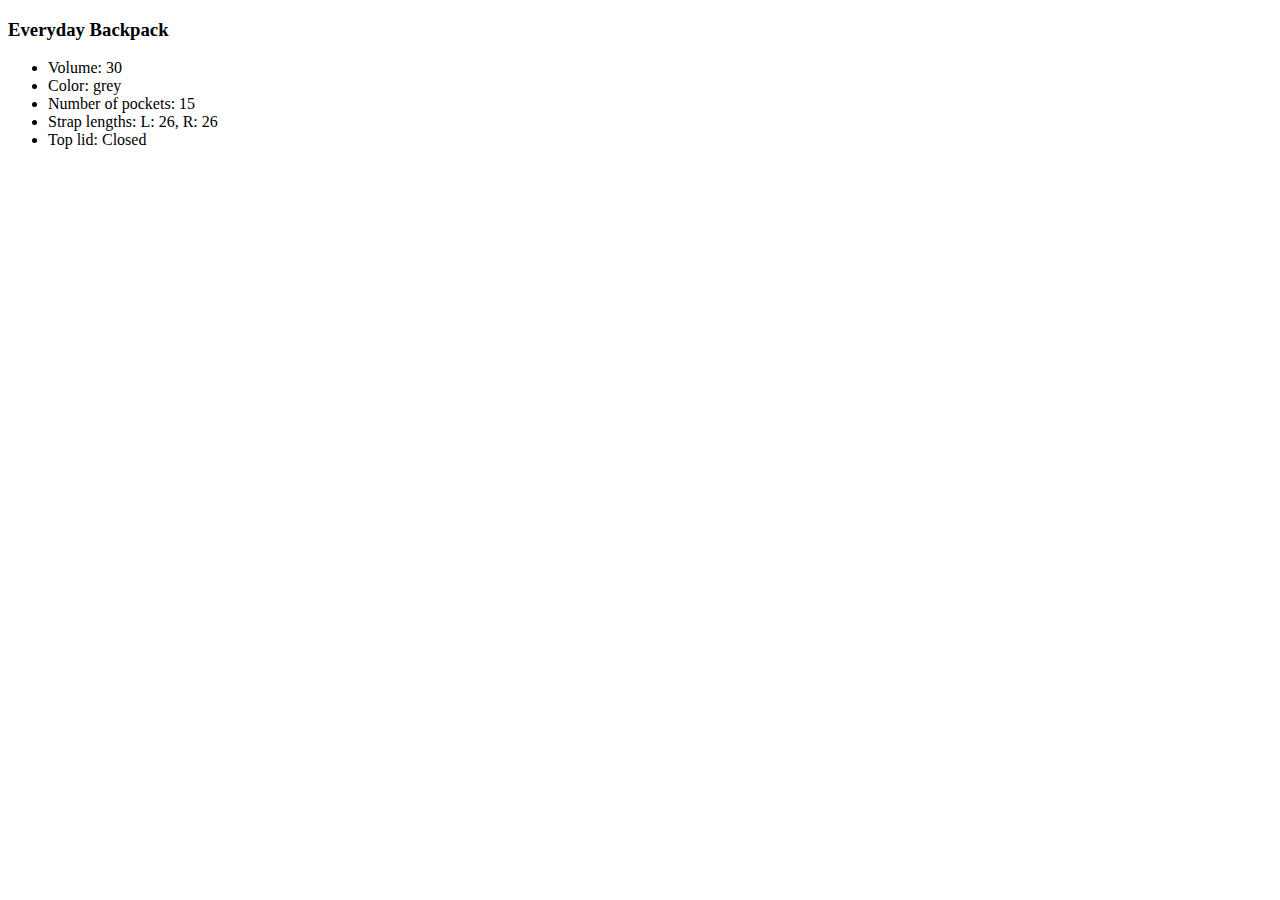
<file: 01_04/index.html>
<!DOCTYPE html>
<html lang="en">
  <head>
    <meta charset="UTF-8" />
    <meta name="viewport" content="width=device-width, initial-scale=1.0" />
    <title>Console demo</title>
    <script src="script.js" defer></script>
  </head>
  <body></body>
</html>
</file>
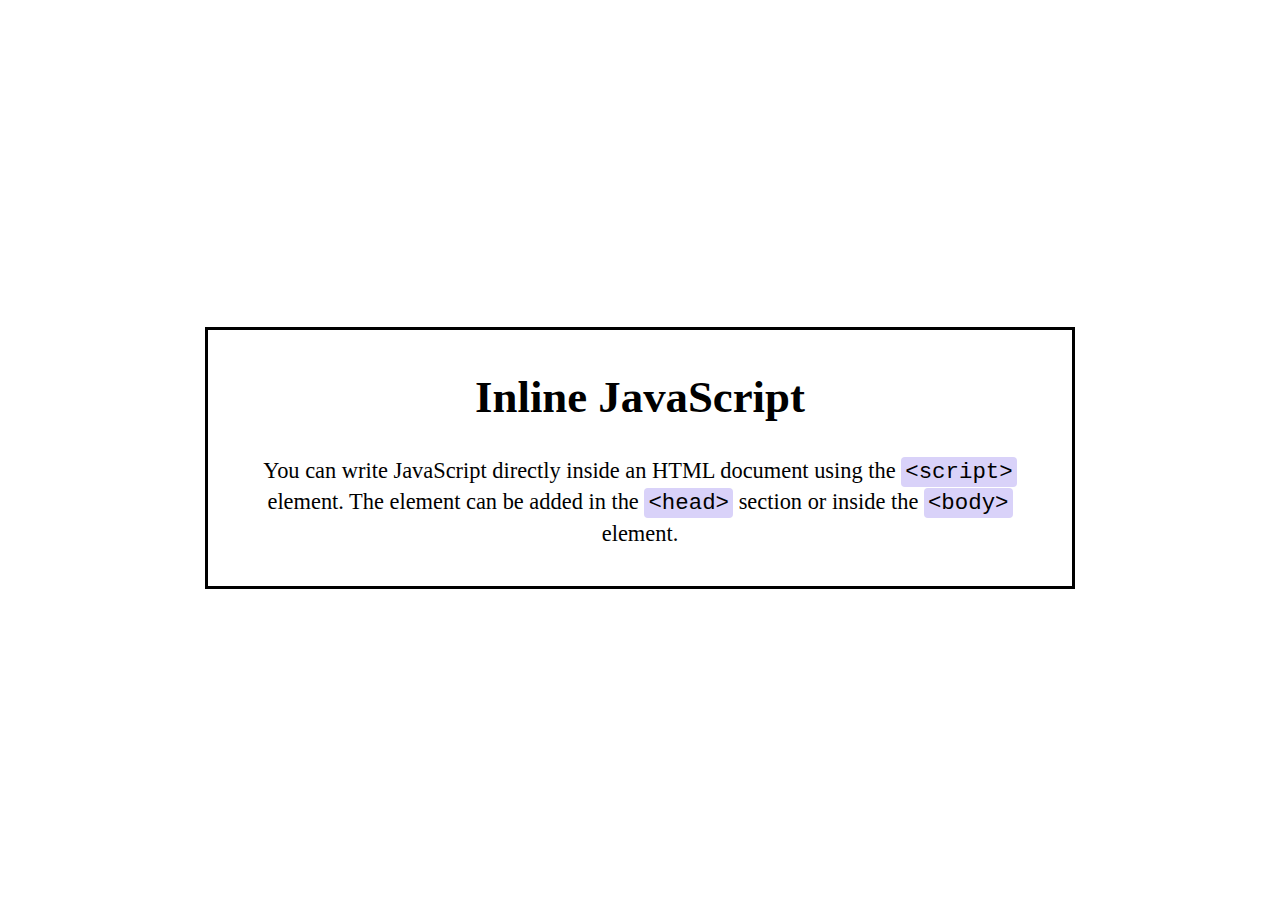
<file: 02_01/index.html>
<!DOCTYPE html>
<html lang="en">
  <head>
    <meta charset="UTF-8" />
    <meta name="viewport" content="width=device-width, initial-scale=1.0" />
    <title>Inline JavaScript</title>
    <style>
      main {
        display: flex;
        width: 100%;
        height: 100vh;
        justify-content: center;
        align-items: center;
      }

      .info {
        max-width: 50rem;
        margin: 1rem;
        padding: 0.5rem 2rem 1rem;
        border: 3px solid black;
        font-size: 1.4rem;
        line-height: 1.3;
        text-align: center;
      }

      code {
        padding: 2px 4px;
        border-radius: 4px;
        background-color: hsl(251, 77%, 90%);
      }
    </style>
  </head>
  <body>
    <main>
      <div class="info">
        <h1>Inline JavaScript</h1>
        <p>
          You can write JavaScript directly inside an HTML document using the
          <code>script</code> element. The element can be added in the
          <code>head</code> section or inside the <code>body</code> element.
        </p>
      </div>
    </main>

    <script>
      const allCode = document.querySelectorAll("code");

      for (let item of allCode) {
        item.innerHTML = `&lt;${item.innerHTML}&gt;`;
      }
    </script>
  </body>
</html>
</file>
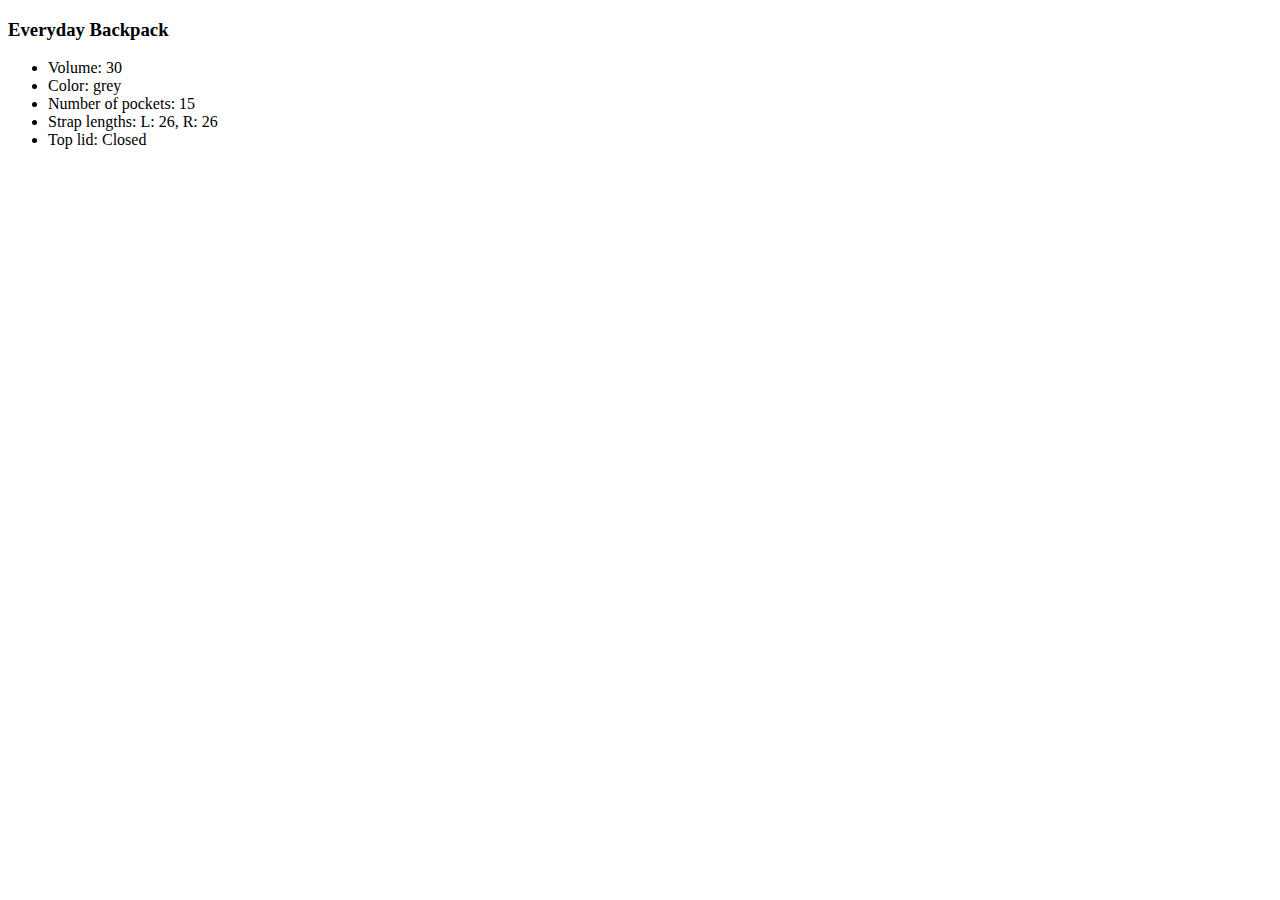
<file: 02_02/index.html>
<!DOCTYPE html>
<html lang="en">

<head>
  <meta charset="UTF-8" />
  <meta name="viewport" content="width=device-width, initial-scale=1.0" />
  <title>Module demo</title>

</head>

<body></body>
<script src="script.js"></script>

</html>
</file>
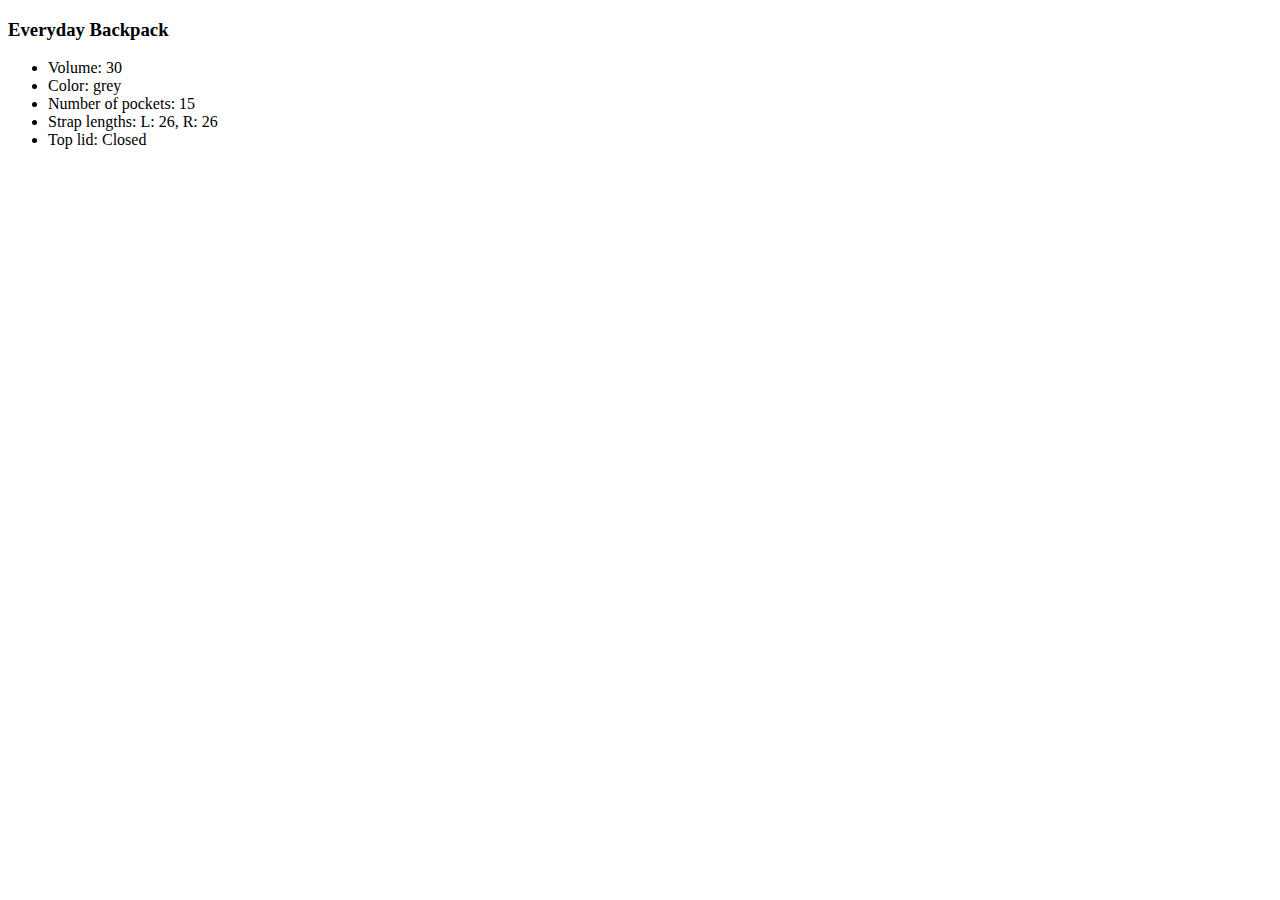
<file: 02_03/index.html>
<!DOCTYPE html>
<html lang="en">

<head>
  <meta charset="UTF-8" />
  <meta name="viewport" content="width=device-width, initial-scale=1.0" />
  <title>Module demo</title>
  <script src="script.js" async></script>
</head>

<body></body>

</html>
</file>
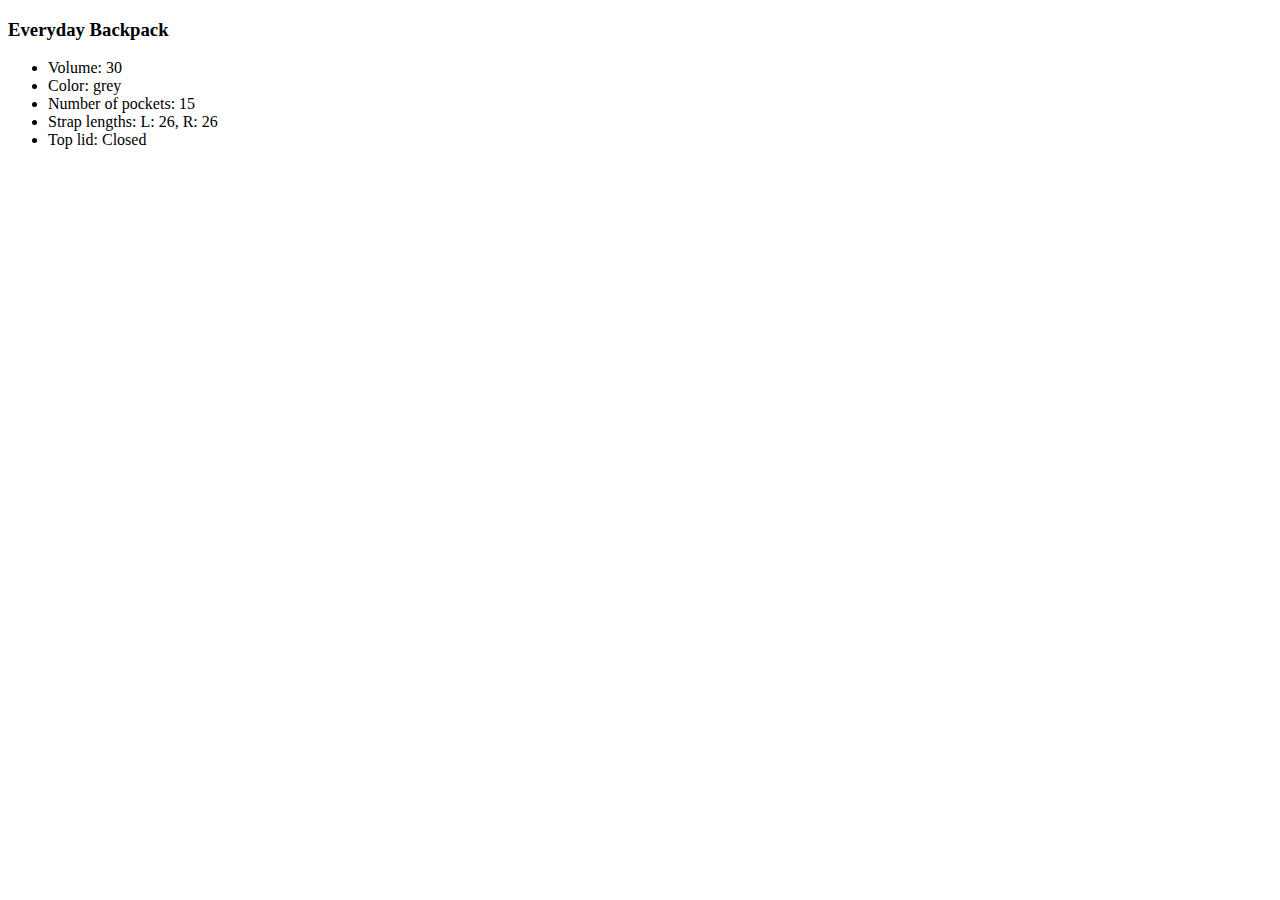
<file: 02_04/index.html>
<!DOCTYPE html>
<html lang="en">
  <head>
    <meta charset="UTF-8" />
    <meta name="viewport" content="width=device-width, initial-scale=1.0" />
    <title>Module demo</title>
    <script type="module" src="backpack.js"></script>
    <script type="module" src="script.js"></script>
  </head>
  <body></body>
</html>
</file>
